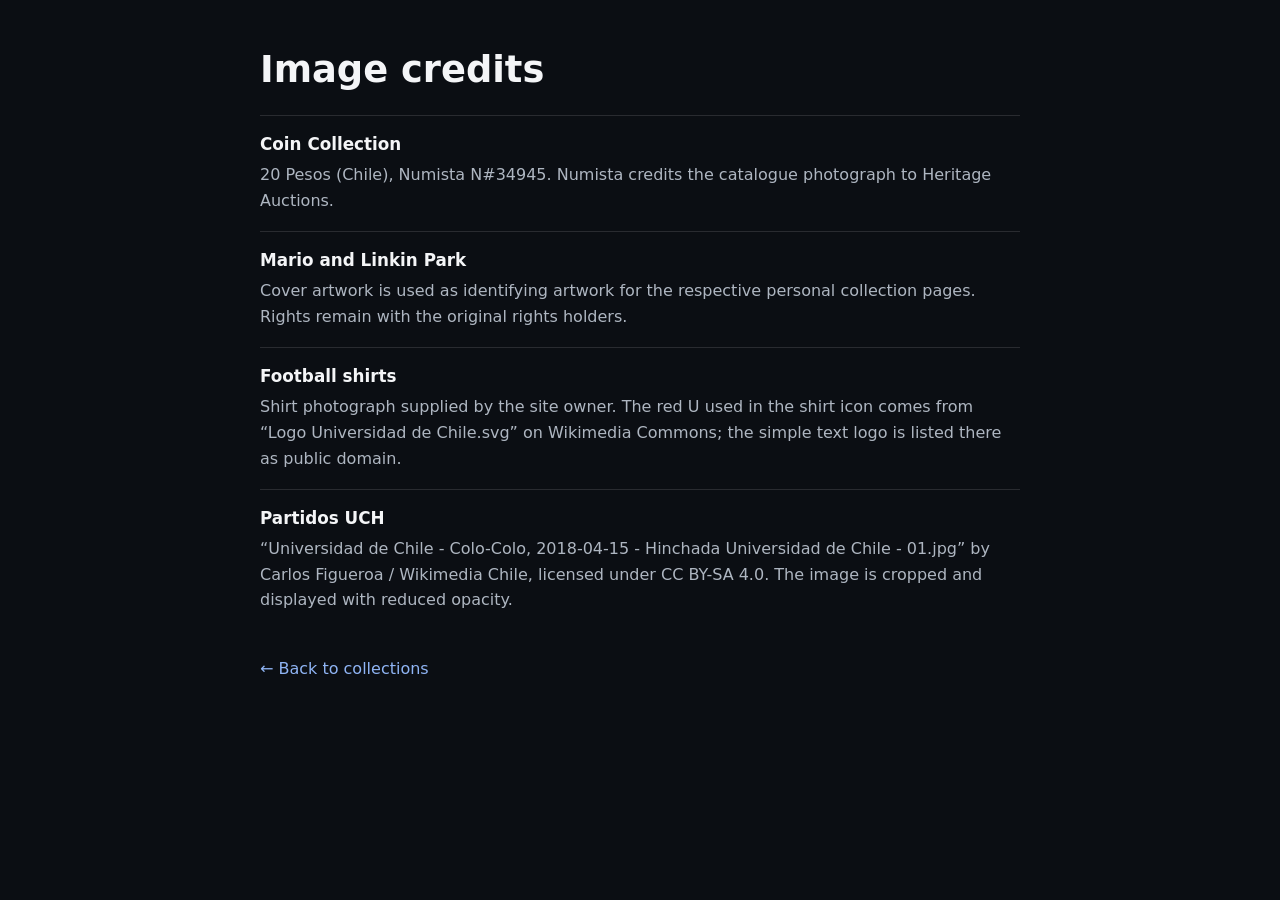
<file: credits.html>
<!doctype html>
<html lang="en">
<head>
  <meta charset="utf-8">
  <meta name="viewport" content="width=device-width, initial-scale=1">
  <title>Image credits · Collections</title>
  <style>
    :root{color-scheme:dark;font-family:Inter,ui-sans-serif,system-ui,-apple-system,BlinkMacSystemFont,"Segoe UI",sans-serif}
    *{box-sizing:border-box}body{margin:0;background:#0b0e13;color:#f4f5f7}main{width:min(760px,calc(100% - 32px));margin:0 auto;padding:48px 0}a{color:#8fb4f4}h1{font-size:2.3rem;margin:0 0 24px}section{padding:18px 0;border-top:1px solid rgba(255,255,255,.12)}h2{font-size:1.05rem;margin:0 0 8px}p{color:#aeb6c1;line-height:1.6;margin:0}.back{display:inline-block;margin-top:28px;text-decoration:none}
  </style>
</head>
<body><main>
  <h1>Image credits</h1>
  <section><h2>Coin Collection</h2><p>20 Pesos (Chile), Numista N#34945. Numista credits the catalogue photograph to Heritage Auctions.</p></section>
  <section><h2>Mario and Linkin Park</h2><p>Cover artwork is used as identifying artwork for the respective personal collection pages. Rights remain with the original rights holders.</p></section>
  <section><h2>Football shirts</h2><p>Shirt photograph supplied by the site owner. The red U used in the shirt icon comes from “Logo Universidad de Chile.svg” on Wikimedia Commons; the simple text logo is listed there as public domain.</p></section>
  <section><h2>Partidos UCH</h2><p>“Universidad de Chile - Colo-Colo, 2018-04-15 - Hinchada Universidad de Chile - 01.jpg” by Carlos Figueroa / Wikimedia Chile, licensed under CC BY-SA 4.0. The image is cropped and displayed with reduced opacity.</p></section>
  <a class="back" href="./">← Back to collections</a>
</main></body>
</html>
</file>
